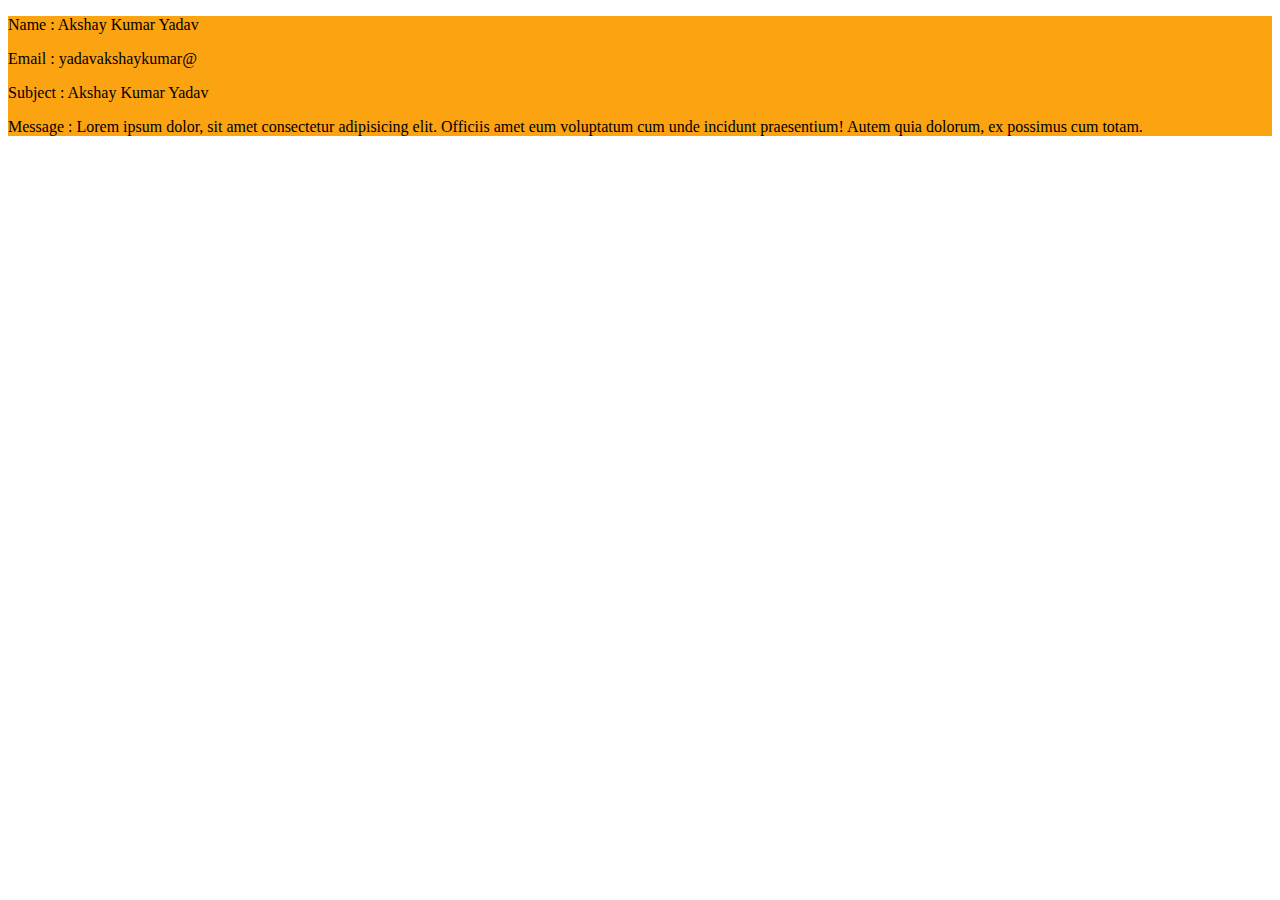
<file: contact.html>
<!DOCTYPE html>
<html lang="en">
<head>
    <meta charset="UTF-8">
    <meta name="viewport" content="width=device-width, initial-scale=1.0">
    <title>Document</title>
    <link href="https://cdn.jsdelivr.net/npm/bootstrap@5.2.3/dist/css/bootstrap.min.css" rel="stylesheet"
        integrity="sha384-rbsA2VBKQhggwzxH7pPCaAqO46MgnOM80zW1RWuH61DGLwZJEdK2Kadq2F9CUG65" crossorigin="anonymous">
    <link rel="stylesheet" href="css/style.css">
</head>
<body>
    
    <div class="container" id="contact_container">
        <div class="row background-change mb-5">
            <div class="col ">
                <p class="fs-2 fw-bold">Name : Akshay Kumar Yadav</p>
                <p class="fs-3 fw-bolder">Email : yadavakshaykumar@</p>
                <p class="fs-4 fw-semibold">Subject : Akshay Kumar Yadav</p>
                <p class="fs-5">Message : Lorem ipsum dolor, sit amet consectetur adipisicing elit. Officiis amet eum voluptatum cum unde incidunt praesentium! Autem quia dolorum, ex possimus cum totam.</p>
            </div>
        </div>
    </div>


    <script src="https://cdn.jsdelivr.net/npm/bootstrap@5.2.3/dist/js/bootstrap.bundle.min.js"
        integrity="sha384-kenU1KFdBIe4zVF0s0G1M5b4hcpxyD9F7jL+jjXkk+Q2h455rYXK/7HAuoJl+0I4"
        crossorigin="anonymous"></script>

    <script>
        const contact_container = document.querySelector("#contact_container");
        setInterval((e)=>{
            const inputData = localStorage.getItem('str');
            localStorage.setItem('str', null);

            if(inputData != "null") {
                contact_container.innerHTML = inputData + contact_container.innerHTML;
            } 
        },1000);
    </script>
</body>
</html>
</file>
<file: css/style.css>
.bg_inbuild {
    background-color: #14213D;
    color: aliceblue;
}

.heading {
    text-decoration: underline;
    text-decoration-color: #FCA311;
    text-underline-offset: 8px;
    text-decoration-thickness: 3pxs;
}

section {
    padding-top: 77px;
}

.nav-item:hover {
    color: #FCA311
}

.navbar {
    width: 100%;
}

.text-change {
    color: #FCA311;
}

.home_btn:hover {
    background-color: #FCA311;
}

.home_btn:hover span {
    background-color: #FCA311;
}

.home_btn:hover img {
    background-color: #FCA311;
}

.proj_btn {
    background-color: white;
    border: 4px solid white;
}

.proj_btn:hover {
    background-color: #FCA311;
    color: white;
    border: 4px solid white;
}

.border-change {
    border: 3px solid #FCA311;
}

#scrollToTop {
    position: fixed;
    bottom: 20px;
    right: 20px;
    height: 45px;
    width: 42px;
    color: #14213D;
    display: none;
    background-color: #FCA311;
    border: none;
    border-radius: 50%;
    padding: 10px;
    /* font-size: 30px; */
    cursor: pointer;
    transition: all 0.3s ease;
}

.fas {
    font-weight: 900;
    background-color: #FCA311;
}

.background-change {
    background-color: #FCA311;
}

.background-change:hover {
    border: 4px solid white;
}

.custom-hr {
    width: 172px;
    height: 10px;
    background-color: white;
    border: 5px solid white(226, 7, 7);
    margin: 22px auto;
}
</file>
